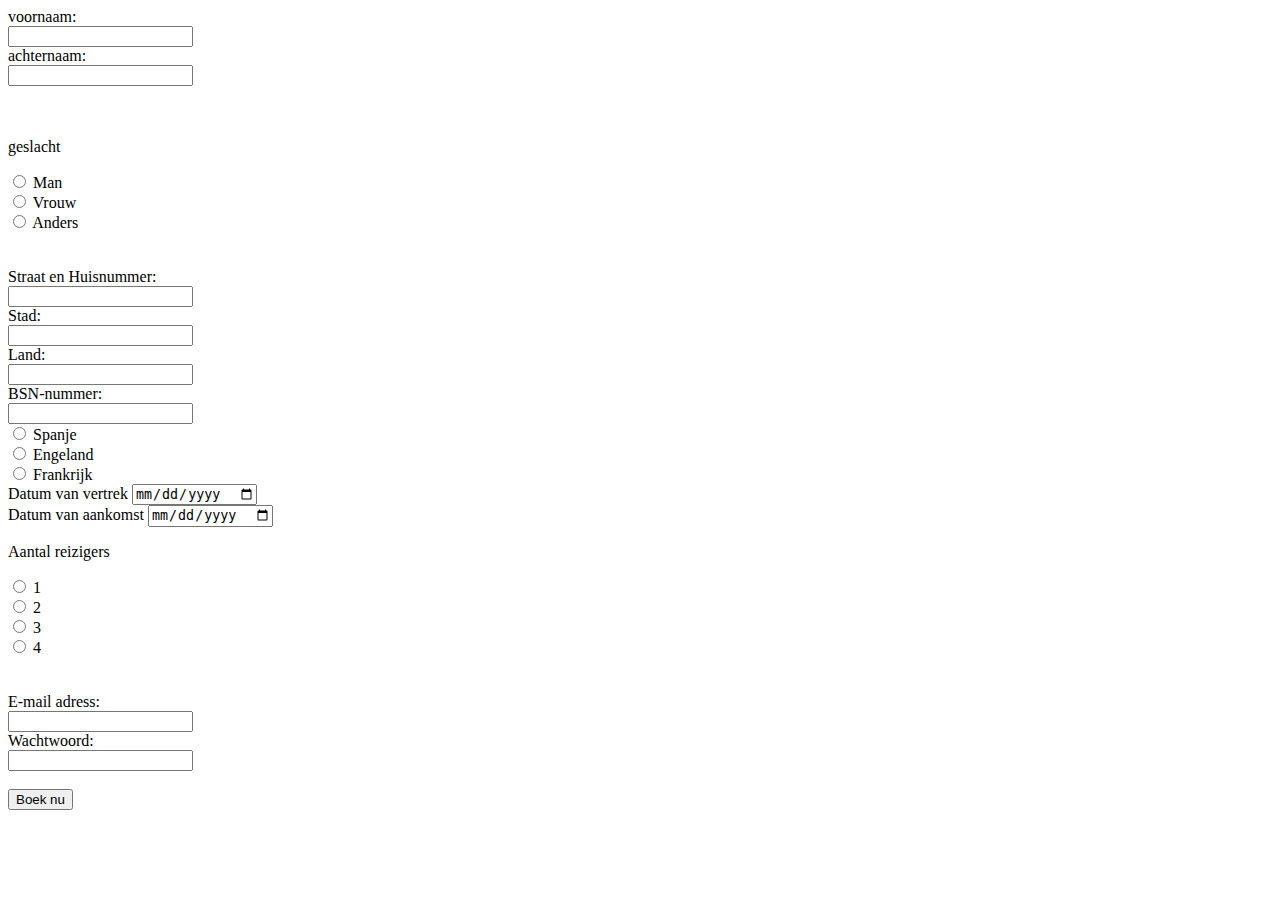
<file: op3.2.html>
<!DOCTYPE html>
<html lang="en">
<head>
    <meta charset="UTF-8">
    <meta http-equiv="X-UA-Compatible" content="IE=edge">
    <meta name="viewport" content="width=, initial-scale=1.0">
    <title>Document</title>
</head>
<body>
    <form>
        <label for="fname">voornaam:</label><br>
        <input type="text" id="fname" name="fname"><br>
        <label for="lname">achternaam:</label><br>
        <input type="text" id="lname" name="lname">
      </form><for>
        <br>
        <br>
        <p>geslacht</p>
        <form>
            <input type="radio" id="Man" name="geslacht" value="HTML">
            <label for="Man">Man</label><br>
            <input type="radio" id="Vrouw" name="geslacht" value="Vrouw">
            <label for="Vrouw">Vrouw</label><br>
            <input type="radio" id="Anders" name="geslacht" value="Anders">
            <label for="Anders">Anders</label>
          </form>
          <br>
          <br>
          <form>
            <label for="lname">Straat en Huisnummer:</label><br>
            <input type="text" id="lname" name="lname">
          </form>
          <form>
            <label for="lname">Stad:</label><br>
            <input type="text" id="lname" name="lname">
          </form>
          <form>
            <label for="lname">Land:</label><br>
            <input type="text" id="lname" name="lname">
          </form>
          <form>
            <label for="lname">BSN-nummer:</label><br>
            <input type="text" id="lname" name="lname">
          </form>
          <form>
            <input type="radio" id="Man" name="geslacht" value="HTML">
            <label for="Man">Spanje</label><br>
            <input type="radio" id="Vrouw" name="geslacht" value="Vrouw">
            <label for="Vrouw">Engeland</label><br>
            <input type="radio" id="Anders" name="geslacht" value="Anders">
            <label for="Anders">Frankrijk</label>
          </form>
          <form>
            <label for="date">Datum van vertrek</label>
            <input type="date" name="date" id="date" min="2022-14-9"
          </form>
          <br>
          <form>
            <label for="date">Datum van aankomst</label>
            <input type="date" name="date" id="date" min="2022-14-9"
          </form>
          <br>
          <p>Aantal reizigers</p>
          <form>
            <input type="radio" id="Man" name="geslacht" value="HTML">
            <label for="Man">1</label><br>
            <input type="radio" id="Vrouw" name="geslacht" value="Vrouw">
            <label for="Vrouw">2</label><br>
            <input type="radio" id="Anders" name="geslacht" value="Anders">
            <label for="Anders">3</label>
            <br>
            <input type="radio" id="Anders" name="geslacht" value="Anders">
            <label for="Anders">4</label>
          </form>
          <br>
          <br>
          <form>
            <label for="lname">E-mail adress:</label><br>
            <input type="text" id="lname" name="lname">
          </form>
          <form>
            <label for="lname">Wachtwoord:</label><br>
            <input type="text" id="lname" name="lname">
          </form>
          <br>
          <form>
         <button type="submit">Boek nu</button>
          </form>


</body>
</html>
</file>
